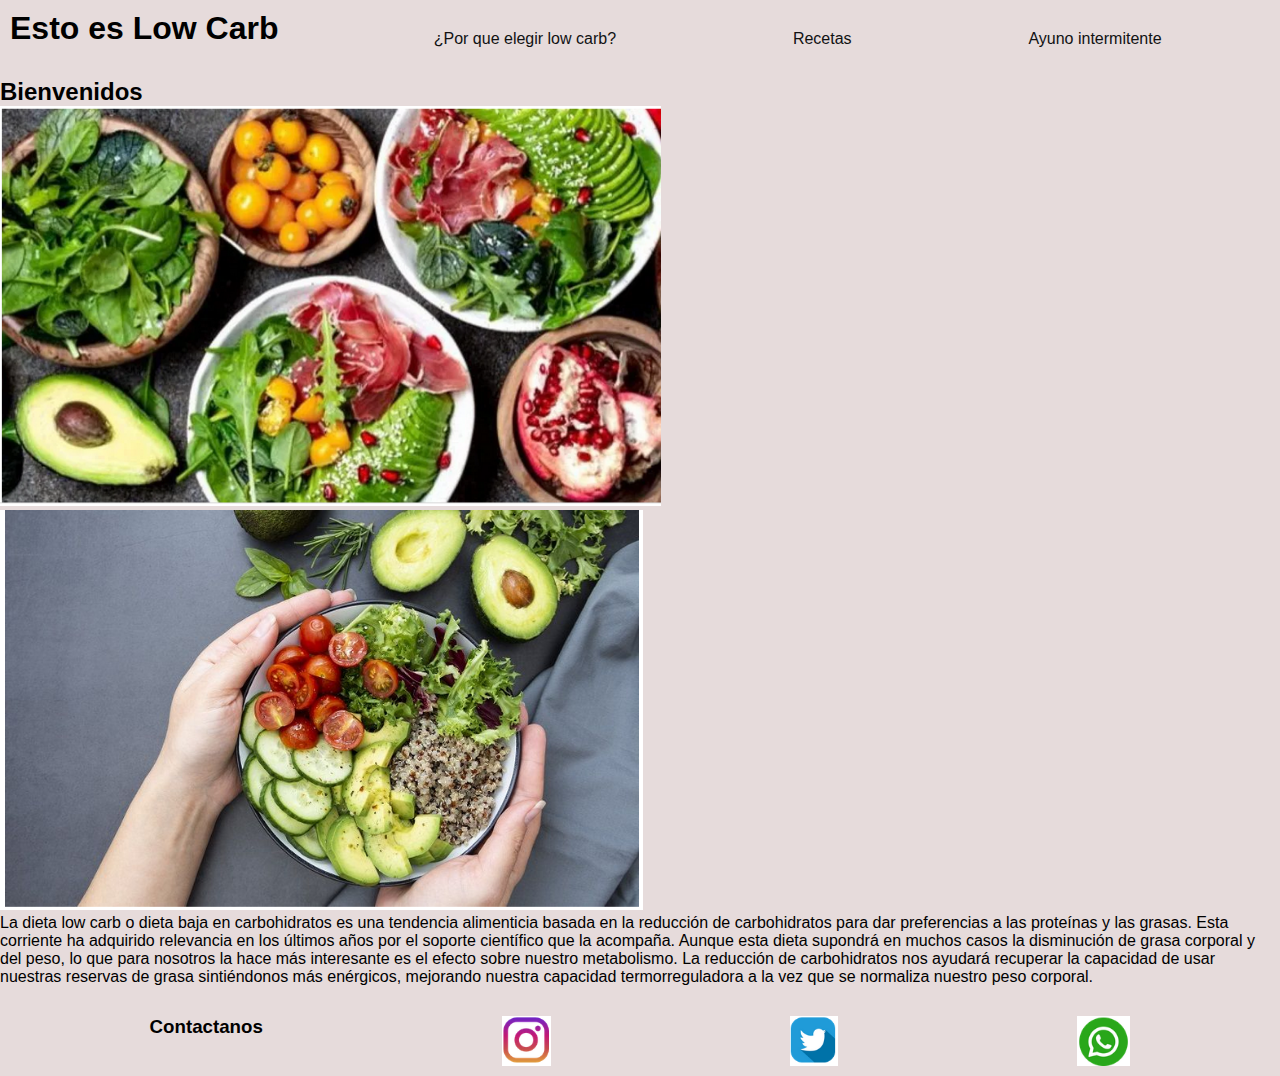
<file: index.html>
<!DOCTYPE html>
<html lang="en">
<head>
    <meta charset="UTF-8">
    <meta http-equiv="X-UA-Compatible" content="IE=edge">
    <meta name="viewport" content="width=device-width, initial-scale=1.0">
    <link rel="icon" href="./Media/Foto1.png">
    <link rel="stylesheet" href="./Css/stiles.css">
    <title>Low Carb</title>
</head>
<body class="contenedor">
    <div class="titulo">
        <H1>Esto es Low Carb</H1>
    </div>
    <div class="barra">
        <nav>
            <ul>
                <li>
                    <a href="./Pages/Por que elegir low carb.html">¿Por que elegir low carb?</a>
                </li>
                <li>
                    <a href="./Pages/Recetas.html">Recetas</a>
                </li>
                <li>
                    <a href="./Pages/Ayuno intermitente.html">Ayuno intermitente</a>
                </li>
            </ul>
        </nav>
    </div>
    <div class="cuerpo">
        <section>
            <h2>Bienvenidos</h2>
        <img class="comidas" src="./Media/Foto1.png" alt="comidas">
        <img class="comidas" src="./Media/foto2.png" alt="comisas">
        </div>
        <p>La dieta low carb o dieta baja en carbohidratos es una tendencia alimenticia basada en la reducción de carbohidratos para dar preferencias a las proteínas y las grasas. Esta corriente ha adquirido relevancia en los últimos años por el soporte científico que la acompaña.

            Aunque esta dieta supondrá en muchos casos la disminución de grasa corporal y del peso,  lo que para nosotros la hace más interesante  es el efecto sobre nuestro metabolismo.
            
            La reducción de  carbohidratos nos ayudará recuperar la capacidad de usar nuestras reservas de grasa sintiéndonos más enérgicos, mejorando nuestra capacidad termorreguladora a la vez que se normaliza nuestro peso corporal.</p>
        </section>
    <div class="contacto">
        <footer>
            <h3>Contactanos</h3>
            <img class="imagen" src="./Media/instagram.png" alt="instagram"> 
            <img class="imagen" src="./Media/twiter.png" alt="twiter">
            <img class="imagen" src="./Media/whatsapp.png" alt="whatsapp">  
        </footer>
    </div>
</body>
</html>
</file>
<file: Css/stiles.css>
*{
    margin: 0;
    padding: 0;
    list-style: none;
    box-sizing: border-box;
    font-family: -apple-system, BlinkMacSystemFont, 'Segoe UI', Roboto, Oxygen, Ubuntu, Cantarell, 'Open Sans', 'Helvetica Neue', sans-serif;
    text-decoration: none;
}
.contenedor{
    display: grid;
    grid-template-rows: repeat(8 1fr);
    grid-template-columns: repeat(8 1fr);
    height: 100vh;
    background-color: rgb(230, 219, 219);
}
.titulo{
    grid-row: 1 / 2;
    grid-column: 1 / 2;
    margin: 10px;
}
.barra{
    grid-row: 1 / 2;
    grid-column: 2 / 8 ;
    
}
.cuerpo{
    grid-row: 2 / 6;
    grid-column: 1 / 8;
    display: flex;
    justify-content: space-around;
    align-items: center;
}
.contacto{
    grid-row: 7 / 8;
    grid-column: 1 / 8;
    margin: 20px;  
}
p{
    grid-row:6 /7 ;
    grid-column: 1 / 8;
}
ul{
    display: flex;
    justify-content: space-around;
    align-items: center;
    margin: 20px;
    padding: 10px;
}
.comidas{
    height: 400px;
}
a{
    color: rgb(17, 18, 19);;
}
footer{
    display: flex;
    justify-content: space-around;
    margin: 10px;
}
.imagen{
    height: 50px;
}
li :hover{
    cursor: pointer;
    color: rgb(189, 8, 62);
    font-style: italic;font-weight: bold;
    transform: translate(10px);
}
h1:hover{
    cursor: pointer;
    transform: scale(1.1);
    }
    .imagen:hover{
        cursor: pointer;
        transform: translate(10px);
    }

    @media only screen and (max-width: 1100px) {
        .contenedor {grid-template-rows: repeat(8 1fr);
            grid-template-columns:repeat(5 1fr) ;
        }
        .titulo{
            grid-row: 1 / 2;
            grid-column: 1 / 5;
        }
        .barra{
            grid-row:2 / 3;
            grid-column: 1 / 5;
        }
        .cuerpo{
            grid-row: 3 / 6;
            grid-column: 1 / 5;
        }
        p{
            grid-row: 6 / 7;
            grid-column: 1 / 5;
        }
        .contacto{
            grid-row: 7 / 8;
            grid-column:1 / 5;
        }
        .comidas{
            height: 250px;
        }
      }
</file>
